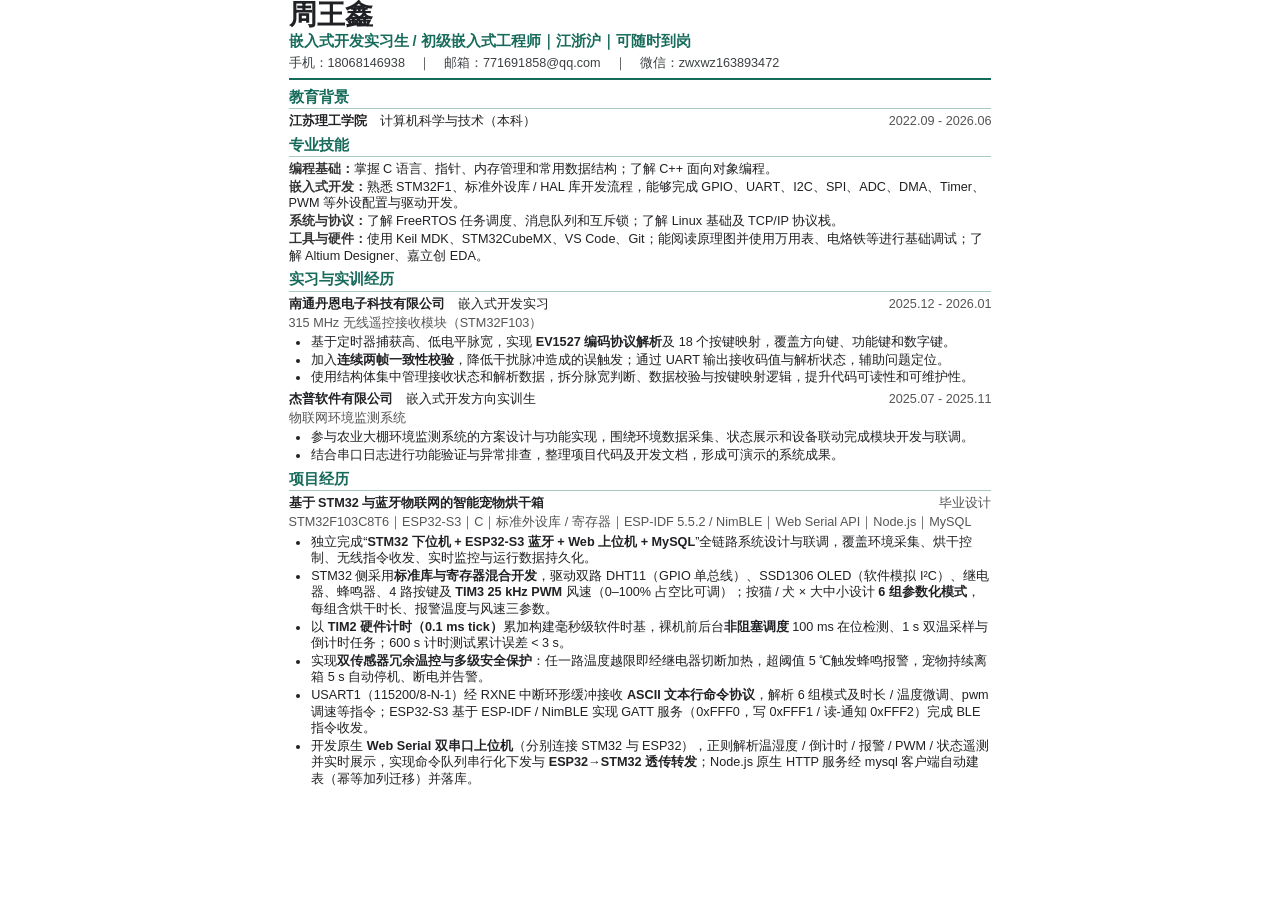
<file: resume_optimized.html>
<!doctype html>
<html lang="zh-CN">
<head>
<meta charset="utf-8">
<title>周王鑫-嵌入式开发简历</title>
<style>
  @page { size: A4; margin: 10mm 12mm; }
  * { box-sizing: border-box; }
  body { width: 186mm; margin: 0 auto; color: #202124; font-family: "Microsoft YaHei", "SimSun", sans-serif; font-size: 9.5pt; line-height: 1.3; }
  header { border-bottom: 2.2pt solid #176b5b; padding-bottom: 5pt; margin-bottom: 5pt; }
  h1 { margin: 0 0 2pt; font-size: 21pt; line-height: 1.05; letter-spacing: 0; }
  .target { color: #176b5b; font-weight: 700; font-size: 11pt; margin-bottom: 3pt; }
  .contact { color: #3c4043; font-size: 9.5pt; }
  section { margin-top: 4pt; }
  h2 { margin: 0 0 3pt; padding-bottom: 1pt; color: #176b5b; border-bottom: 1pt solid #a9c8c1; font-size: 11.5pt; letter-spacing: 0; }
  .row { display: table; width: 100%; margin-bottom: 2pt; }
  .row > div { display: table-cell; vertical-align: top; }
  .right { text-align: right; white-space: nowrap; color: #555; }
  .title { font-weight: 700; }
  .sub { color: #555; font-size: 9.5pt; }
  ul { margin: 2pt 0 0 16pt; padding: 0; }
  li { margin: 0 0 1pt; padding-left: 1pt; }
  .skill-line { margin: 0 0 1pt; }
  .skill-line b { color: #333; }
  strong { font-weight: 700; }
</style>
</head>
<body>
<header>
  <h1>周王鑫</h1>
  <div class="target">嵌入式开发实习生 / 初级嵌入式工程师｜江浙沪｜可随时到岗</div>
  <div class="contact">手机：18068146938　｜　邮箱：771691858@qq.com　｜　微信：zwxwz163893472</div>
</header>

<section>
  <h2>教育背景</h2>
  <div class="row"><div><span class="title">江苏理工学院</span>　计算机科学与技术（本科）</div><div class="right">2022.09 - 2026.06</div></div>
</section>

<section>
  <h2>专业技能</h2>
  <div class="skill-line"><b>编程基础：</b>掌握 C 语言、指针、内存管理和常用数据结构；了解 C++ 面向对象编程。</div>
  <div class="skill-line"><b>嵌入式开发：</b>熟悉 STM32F1、标准外设库 / HAL 库开发流程，能够完成 GPIO、UART、I2C、SPI、ADC、DMA、Timer、PWM 等外设配置与驱动开发。</div>
  <div class="skill-line"><b>系统与协议：</b>了解 FreeRTOS 任务调度、消息队列和互斥锁；了解 Linux 基础及 TCP/IP 协议栈。</div>
  <div class="skill-line"><b>工具与硬件：</b>使用 Keil MDK、STM32CubeMX、VS Code、Git；能阅读原理图并使用万用表、电烙铁等进行基础调试；了解 Altium Designer、嘉立创 EDA。</div>
</section>

<section>
  <h2>实习与实训经历</h2>
  <div class="row"><div><span class="title">南通丹恩电子科技有限公司</span>　嵌入式开发实习</div><div class="right">2025.12 - 2026.01</div></div>
  <div class="sub">315 MHz 无线遥控接收模块（STM32F103）</div>
  <ul>
    <li>基于定时器捕获高、低电平脉宽，实现 <strong>EV1527 编码协议解析</strong>及 18 个按键映射，覆盖方向键、功能键和数字键。</li>
    <li>加入<strong>连续两帧一致性校验</strong>，降低干扰脉冲造成的误触发；通过 UART 输出接收码值与解析状态，辅助问题定位。</li>
    <li>使用结构体集中管理接收状态和解析数据，拆分脉宽判断、数据校验与按键映射逻辑，提升代码可读性和可维护性。</li>
  </ul>

  <div class="row" style="margin-top:4pt"><div><span class="title">杰普软件有限公司</span>　嵌入式开发方向实训生</div><div class="right">2025.07 - 2025.11</div></div>
  <div class="sub">物联网环境监测系统</div>
  <ul>
    <li>参与农业大棚环境监测系统的方案设计与功能实现，围绕环境数据采集、状态展示和设备联动完成模块开发与联调。</li>
    <li>结合串口日志进行功能验证与异常排查，整理项目代码及开发文档，形成可演示的系统成果。</li>
  </ul>
</section>

<section>
  <h2>项目经历</h2>
  <div class="row"><div><span class="title">基于 STM32 与蓝牙物联网的智能宠物烘干箱</span></div><div class="right">毕业设计</div></div>
  <div class="sub">STM32F103C8T6｜ESP32-S3｜C｜标准外设库 / 寄存器｜ESP-IDF 5.5.2 / NimBLE｜Web Serial API｜Node.js｜MySQL</div>
  <ul>
    <li>独立完成“<strong>STM32 下位机 + ESP32-S3 蓝牙 + Web 上位机 + MySQL</strong>”全链路系统设计与联调，覆盖环境采集、烘干控制、无线指令收发、实时监控与运行数据持久化。</li>
    <li>STM32 侧采用<strong>标准库与寄存器混合开发</strong>，驱动双路 DHT11（GPIO 单总线）、SSD1306 OLED（软件模拟 I²C）、继电器、蜂鸣器、4 路按键及 <strong>TIM3 25 kHz PWM</strong> 风速（0–100% 占空比可调）；按猫 / 犬 × 大中小设计 <strong>6 组参数化模式</strong>，每组含烘干时长、报警温度与风速三参数。</li>
    <li>以 <strong>TIM2 硬件计时（0.1 ms tick）</strong>累加构建毫秒级软件时基，裸机前后台<strong>非阻塞调度</strong> 100 ms 在位检测、1 s 双温采样与倒计时任务；600 s 计时测试累计误差 &lt; 3 s。</li>
    <li>实现<strong>双传感器冗余温控与多级安全保护</strong>：任一路温度越限即经继电器切断加热，超阈值 5 ℃触发蜂鸣报警，宠物持续离箱 5 s 自动停机、断电并告警。</li>
    <li>USART1（115200/8-N-1）经 RXNE 中断环形缓冲接收 <strong>ASCII 文本行命令协议</strong>，解析 6 组模式及时长 / 温度微调、pwm 调速等指令；ESP32-S3 基于 ESP-IDF / NimBLE 实现 GATT 服务（0xFFF0，写 0xFFF1 / 读-通知 0xFFF2）完成 BLE 指令收发。</li>
    <li>开发原生 <strong>Web Serial 双串口上位机</strong>（分别连接 STM32 与 ESP32），正则解析温湿度 / 倒计时 / 报警 / PWM / 状态遥测并实时展示，实现命令队列串行化下发与 <strong>ESP32→STM32 透传转发</strong>；Node.js 原生 HTTP 服务经 mysql 客户端自动建表（幂等加列迁移）并落库。</li>
  </ul>
</section>
</body>
</html>
</file>
